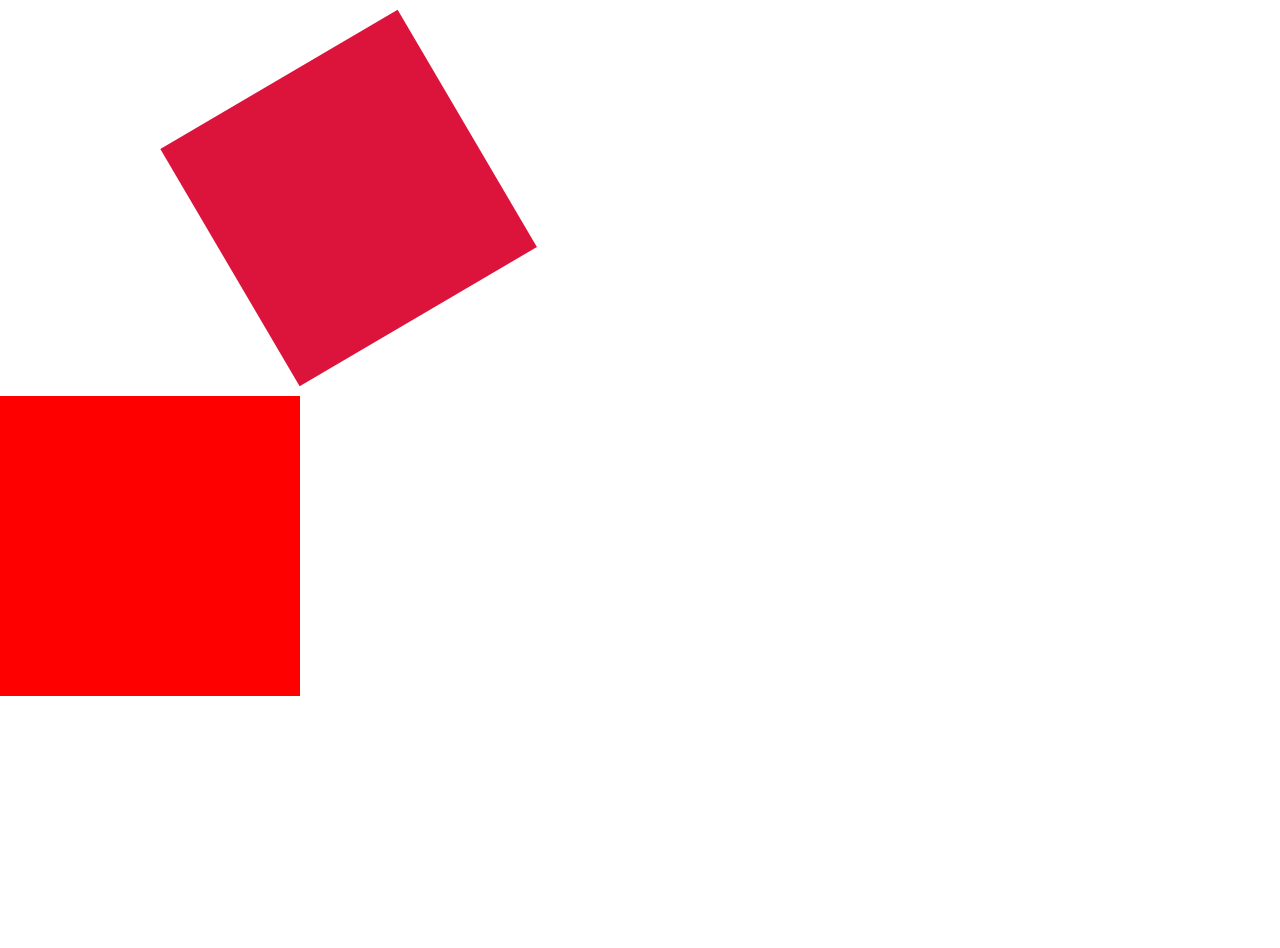
<file: Practice1/index.html>
<!DOCTYPE html>
<html lang="en">

<head>
    <meta charset="UTF-8">
    <meta name="viewport" content="width=device-width, initial-scale=1.0">
    <title>GSAP Practice</title>
    <link rel="stylesheet" href="./styles/style.css">
</head>

<body>
    <!-- <div class="box box1"></div>
    <div class="box box2"></div> -->
    <div class="box box3"></div>
    <div class="box box4"></div>
    <script src="https://cdnjs.cloudflare.com/ajax/libs/gsap/3.12.5/gsap.min.js" integrity="sha512-7eHRwcbYkK4d9g/6tD/mhkf++eoTHwpNM9woBxtPUBWm67zeAfFC+HrdoE2GanKeocly/VxeLvIqwvCdk7qScg==" crossorigin="anonymous" referrerpolicy="no-referrer"></script>
    <script src="./scripts/animation.js"></script>
</body>

</html>
</file>
<file: Practice1/styles/style.css>
* {
    margin: 0;
    padding: 0;
    box-sizing: border-box;
}

html, body {
    width: 100%;
    height: 100%;
}

.box{
    width: 300px;
    height: 300px;
    background-color: red;
    margin-top: 3rem;
}
</file>
